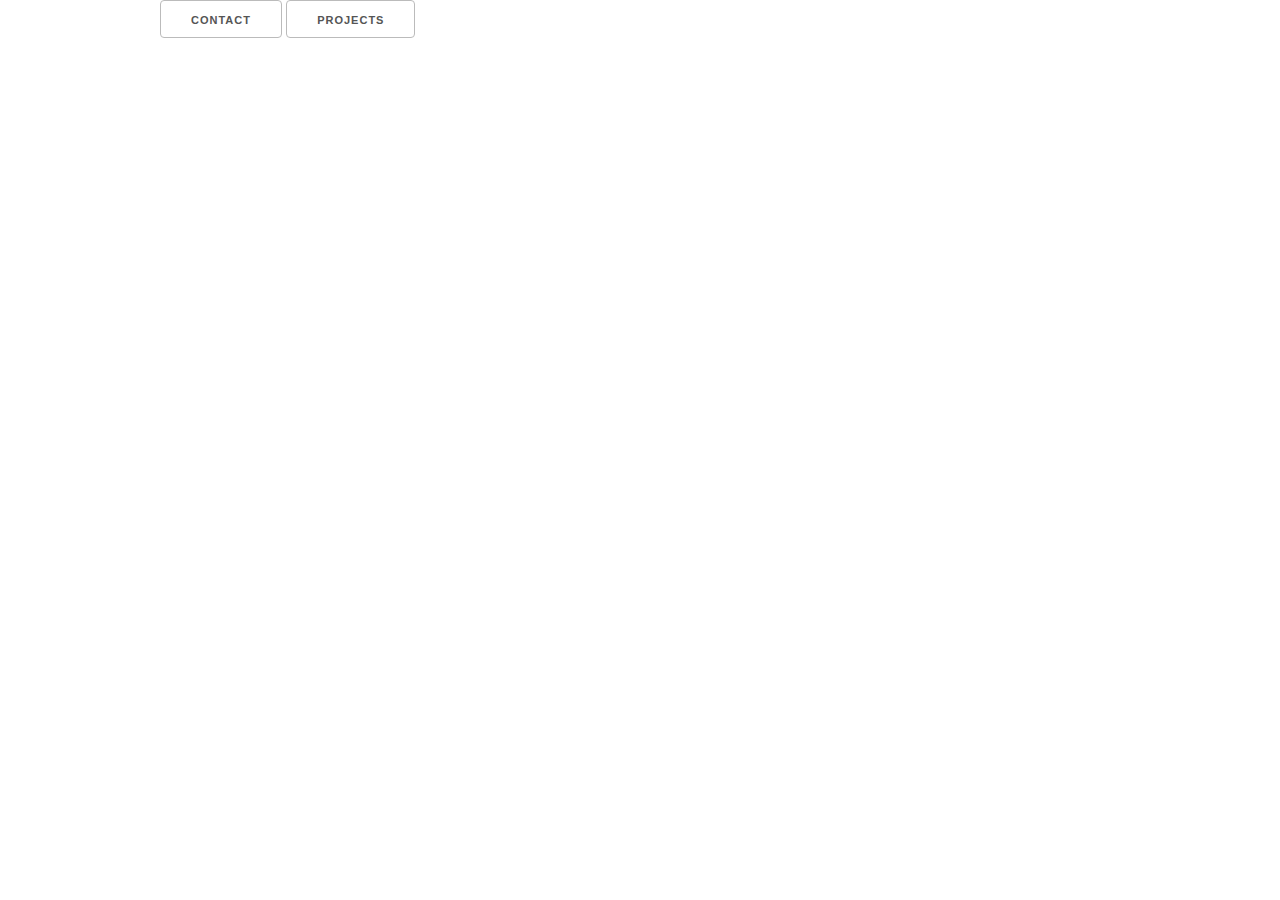
<file: index.html>
<!DOCTYPE html>
<html lang="en">
<head>
    <meta charset="UTF-8">
    <meta name="viewport" content="width=device-width, initial-scale=1.0">
    <meta http-equiv="X-UA-Compatible" content="ie=edge">
    <link rel="stylesheet" href="portfolio.css">
    <link rel="stylesheet" href="normalize.css">
    <title>Portfolio</title>
</head>
<body>
    <header class="pf-header">
        <div class="container">
            <div class="pf-logo"></div>
            <nav class="pf-nav twelve columns">
                <button class="button">Contact</button>
                <button class="button">Projects</button>
            </nav>
        </div>
    </header>
</body>
</html>
</file>
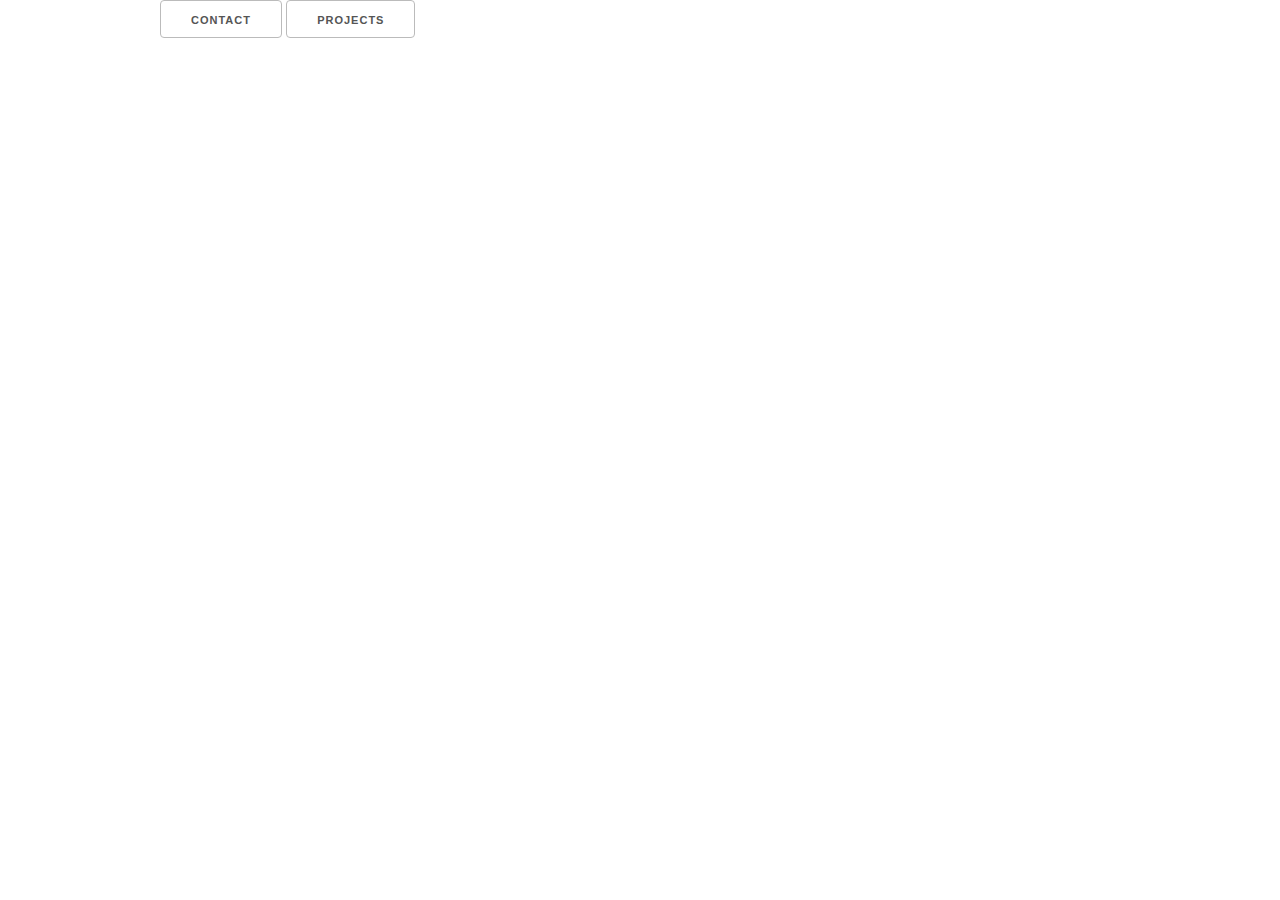
<file: portfolio.html>
<!DOCTYPE html>
<html lang="en">
<head>
    <meta charset="UTF-8">
    <meta name="viewport" content="width=device-width, initial-scale=1.0">
    <meta http-equiv="X-UA-Compatible" content="ie=edge">
    <link rel="stylesheet" href="portfolio.css">
    <link rel="stylesheet" href="normalize.css">
    <title>Portfolio</title>
</head>
<body>
    <header class="pf-header">
        <div class="container">
            <div class="pf-logo"></div>
            <nav class="pf-nav twelve columns">
                <button class="button">Contact</button>
                <button class="button">Projects</button>
            </nav>
        </div>
    </header>
</body>
</html>
</file>
<file: portfolio.css>
/*
* Skeleton V2.0.4
* Copyright 2014, Dave Gamache
* www.getskeleton.com
* Free to use under the MIT license.
* http://www.opensource.org/licenses/mit-license.php
* 12/29/2014
*/


/* Table of contents
––––––––––––––––––––––––––––––––––––––––––––––––––
- Grid
- Base Styles
- Typography
- Links
- Buttons
- Forms
- Lists
- Code
- Tables
- Spacing
- Utilities
- Clearing
- Media Queries
*/


/* Grid
–––––––––––––––––––––––––––––––––––––––––––––––––– */
.container {
  position: relative;
  width: 100%;
  max-width: 960px;
  margin: 0 auto;
  padding: 0 20px;
  box-sizing: border-box; }
.column,
.columns {
  width: 100%;
  float: left;
  box-sizing: border-box; }

/* For devices larger than 400px */
@media (min-width: 400px) {
  .container {
    width: 85%;
    padding: 0; }
}

/* For devices larger than 550px */
@media (min-width: 550px) {
  .container {
    width: 80%; }
  .column,
  .columns {
    margin-left: 4%; }
  .column:first-child,
  .columns:first-child {
    margin-left: 0; }

  .one.column,
  .one.columns                    { width: 4.66666666667%; }
  .two.columns                    { width: 13.3333333333%; }
  .three.columns                  { width: 22%;            }
  .four.columns                   { width: 30.6666666667%; }
  .five.columns                   { width: 39.3333333333%; }
  .six.columns                    { width: 48%;            }
  .seven.columns                  { width: 56.6666666667%; }
  .eight.columns                  { width: 65.3333333333%; }
  .nine.columns                   { width: 74.0%;          }
  .ten.columns                    { width: 82.6666666667%; }
  .eleven.columns                 { width: 91.3333333333%; }
  .twelve.columns                 { width: 100%; margin-left: 0; }

  .one-third.column               { width: 30.6666666667%; }
  .two-thirds.column              { width: 65.3333333333%; }

  .one-half.column                { width: 48%; }

  /* Offsets */
  .offset-by-one.column,
  .offset-by-one.columns          { margin-left: 8.66666666667%; }
  .offset-by-two.column,
  .offset-by-two.columns          { margin-left: 17.3333333333%; }
  .offset-by-three.column,
  .offset-by-three.columns        { margin-left: 26%;            }
  .offset-by-four.column,
  .offset-by-four.columns         { margin-left: 34.6666666667%; }
  .offset-by-five.column,
  .offset-by-five.columns         { margin-left: 43.3333333333%; }
  .offset-by-six.column,
  .offset-by-six.columns          { margin-left: 52%;            }
  .offset-by-seven.column,
  .offset-by-seven.columns        { margin-left: 60.6666666667%; }
  .offset-by-eight.column,
  .offset-by-eight.columns        { margin-left: 69.3333333333%; }
  .offset-by-nine.column,
  .offset-by-nine.columns         { margin-left: 78.0%;          }
  .offset-by-ten.column,
  .offset-by-ten.columns          { margin-left: 86.6666666667%; }
  .offset-by-eleven.column,
  .offset-by-eleven.columns       { margin-left: 95.3333333333%; }

  .offset-by-one-third.column,
  .offset-by-one-third.columns    { margin-left: 34.6666666667%; }
  .offset-by-two-thirds.column,
  .offset-by-two-thirds.columns   { margin-left: 69.3333333333%; }

  .offset-by-one-half.column,
  .offset-by-one-half.columns     { margin-left: 52%; }

}


/* Base Styles
–––––––––––––––––––––––––––––––––––––––––––––––––– */
/* NOTE
html is set to 62.5% so that all the REM measurements throughout Skeleton
are based on 10px sizing. So basically 1.5rem = 15px :) */
html {
  font-size: 62.5%; }
body {
  font-size: 1.5em; /* currently ems cause chrome bug misinterpreting rems on body element */
  line-height: 1.6;
  font-weight: 400;
  font-family: "Raleway", "HelveticaNeue", "Helvetica Neue", Helvetica, Arial, sans-serif;
  color: #222; }


/* Typography
–––––––––––––––––––––––––––––––––––––––––––––––––– */
h1, h2, h3, h4, h5, h6 {
  margin-top: 0;
  margin-bottom: 2rem;
  font-weight: 300; }
h1 { font-size: 4.0rem; line-height: 1.2;  letter-spacing: -.1rem;}
h2 { font-size: 3.6rem; line-height: 1.25; letter-spacing: -.1rem; }
h3 { font-size: 3.0rem; line-height: 1.3;  letter-spacing: -.1rem; }
h4 { font-size: 2.4rem; line-height: 1.35; letter-spacing: -.08rem; }
h5 { font-size: 1.8rem; line-height: 1.5;  letter-spacing: -.05rem; }
h6 { font-size: 1.5rem; line-height: 1.6;  letter-spacing: 0; }

/* Larger than phablet */
@media (min-width: 550px) {
  h1 { font-size: 5.0rem; }
  h2 { font-size: 4.2rem; }
  h3 { font-size: 3.6rem; }
  h4 { font-size: 3.0rem; }
  h5 { font-size: 2.4rem; }
  h6 { font-size: 1.5rem; }
}

p {
  margin-top: 0; }


/* Links
–––––––––––––––––––––––––––––––––––––––––––––––––– */
a {
  color: #1EAEDB; }
a:hover {
  color: #0FA0CE; }


/* Buttons
–––––––––––––––––––––––––––––––––––––––––––––––––– */
.button,
button,
input[type="submit"],
input[type="reset"],
input[type="button"] {
  display: inline-block;
  height: 38px;
  padding: 0 30px;
  color: #555;
  text-align: center;
  font-size: 11px;
  font-weight: 600;
  line-height: 38px;
  letter-spacing: .1rem;
  text-transform: uppercase;
  text-decoration: none;
  white-space: nowrap;
  background-color: transparent;
  border-radius: 4px;
  border: 1px solid #bbb;
  cursor: pointer;
  box-sizing: border-box; }
.button:hover,
button:hover,
input[type="submit"]:hover,
input[type="reset"]:hover,
input[type="button"]:hover,
.button:focus,
button:focus,
input[type="submit"]:focus,
input[type="reset"]:focus,
input[type="button"]:focus {
  color: #333;
  border-color: #888;
  outline: 0; }
.button.button-primary,
button.button-primary,
input[type="submit"].button-primary,
input[type="reset"].button-primary,
input[type="button"].button-primary {
  color: #FFF;
  background-color: #33C3F0;
  border-color: #33C3F0; }
.button.button-primary:hover,
button.button-primary:hover,
input[type="submit"].button-primary:hover,
input[type="reset"].button-primary:hover,
input[type="button"].button-primary:hover,
.button.button-primary:focus,
button.button-primary:focus,
input[type="submit"].button-primary:focus,
input[type="reset"].button-primary:focus,
input[type="button"].button-primary:focus {
  color: #FFF;
  background-color: #1EAEDB;
  border-color: #1EAEDB; }


/* Forms
–––––––––––––––––––––––––––––––––––––––––––––––––– */
input[type="email"],
input[type="number"],
input[type="search"],
input[type="text"],
input[type="tel"],
input[type="url"],
input[type="password"],
textarea,
select {
  height: 38px;
  padding: 6px 10px; /* The 6px vertically centers text on FF, ignored by Webkit */
  background-color: #fff;
  border: 1px solid #D1D1D1;
  border-radius: 4px;
  box-shadow: none;
  box-sizing: border-box; }
/* Removes awkward default styles on some inputs for iOS */
input[type="email"],
input[type="number"],
input[type="search"],
input[type="text"],
input[type="tel"],
input[type="url"],
input[type="password"],
textarea {
  -webkit-appearance: none;
     -moz-appearance: none;
          appearance: none; }
textarea {
  min-height: 65px;
  padding-top: 6px;
  padding-bottom: 6px; }
input[type="email"]:focus,
input[type="number"]:focus,
input[type="search"]:focus,
input[type="text"]:focus,
input[type="tel"]:focus,
input[type="url"]:focus,
input[type="password"]:focus,
textarea:focus,
select:focus {
  border: 1px solid #33C3F0;
  outline: 0; }
label,
legend {
  display: block;
  margin-bottom: .5rem;
  font-weight: 600; }
fieldset {
  padding: 0;
  border-width: 0; }
input[type="checkbox"],
input[type="radio"] {
  display: inline; }
label > .label-body {
  display: inline-block;
  margin-left: .5rem;
  font-weight: normal; }


/* Lists
–––––––––––––––––––––––––––––––––––––––––––––––––– */
ul {
  list-style: circle inside; }
ol {
  list-style: decimal inside; }
ol, ul {
  padding-left: 0;
  margin-top: 0; }
ul ul,
ul ol,
ol ol,
ol ul {
  margin: 1.5rem 0 1.5rem 3rem;
  font-size: 90%; }
li {
  margin-bottom: 1rem; }


/* Code
–––––––––––––––––––––––––––––––––––––––––––––––––– */
code {
  padding: .2rem .5rem;
  margin: 0 .2rem;
  font-size: 90%;
  white-space: nowrap;
  background: #F1F1F1;
  border: 1px solid #E1E1E1;
  border-radius: 4px; }
pre > code {
  display: block;
  padding: 1rem 1.5rem;
  white-space: pre; }


/* Tables
–––––––––––––––––––––––––––––––––––––––––––––––––– */
th,
td {
  padding: 12px 15px;
  text-align: left;
  border-bottom: 1px solid #E1E1E1; }
th:first-child,
td:first-child {
  padding-left: 0; }
th:last-child,
td:last-child {
  padding-right: 0; }


/* Spacing
–––––––––––––––––––––––––––––––––––––––––––––––––– */
button,
.button {
  margin-bottom: 1rem; }
input,
textarea,
select,
fieldset {
  margin-bottom: 1.5rem; }
pre,
blockquote,
dl,
figure,
table,
p,
ul,
ol,
form {
  margin-bottom: 2.5rem; }


/* Utilities
–––––––––––––––––––––––––––––––––––––––––––––––––– */
.u-full-width {
  width: 100%;
  box-sizing: border-box; }
.u-max-full-width {
  max-width: 100%;
  box-sizing: border-box; }
.u-pull-right {
  float: right; }
.u-pull-left {
  float: left; }


/* Misc
–––––––––––––––––––––––––––––––––––––––––––––––––– */
hr {
  margin-top: 3rem;
  margin-bottom: 3.5rem;
  border-width: 0;
  border-top: 1px solid #E1E1E1; }


/* Clearing
–––––––––––––––––––––––––––––––––––––––––––––––––– */

/* Self Clearing Goodness */
.container:after,
.row:after,
.u-cf {
  content: "";
  display: table;
  clear: both; }


/* Media Queries
–––––––––––––––––––––––––––––––––––––––––––––––––– */
/*
Note: The best way to structure the use of media queries is to create the queries
near the relevant code. For example, if you wanted to change the styles for buttons
on small devices, paste the mobile query code up in the buttons section and style it
there.
*/


/* Larger than mobile */
@media (min-width: 400px) {}

/* Larger than phablet (also point when grid becomes active) */
@media (min-width: 550px) {}

/* Larger than tablet */
@media (min-width: 750px) {}

/* Larger than desktop */
@media (min-width: 1000px) {}

/* Larger than Desktop HD */
@media (min-width: 1200px) {}
</file>
